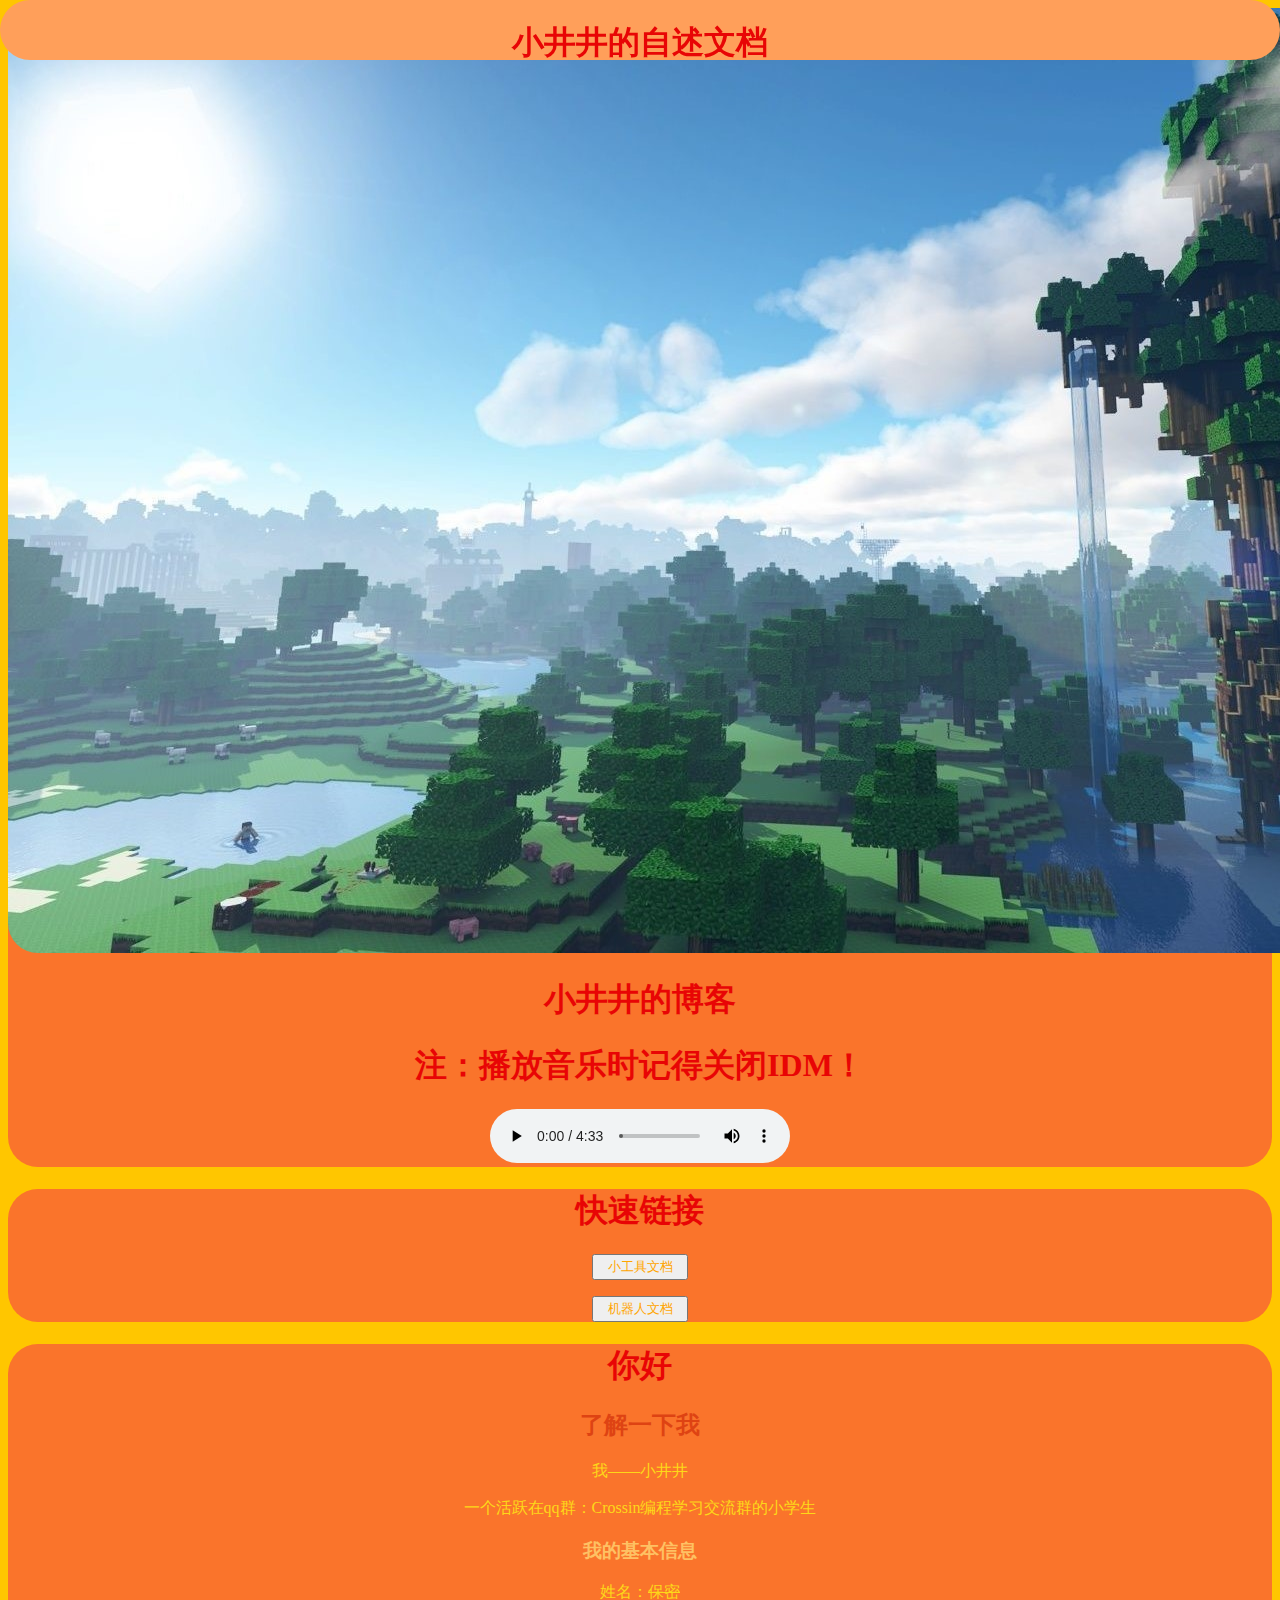
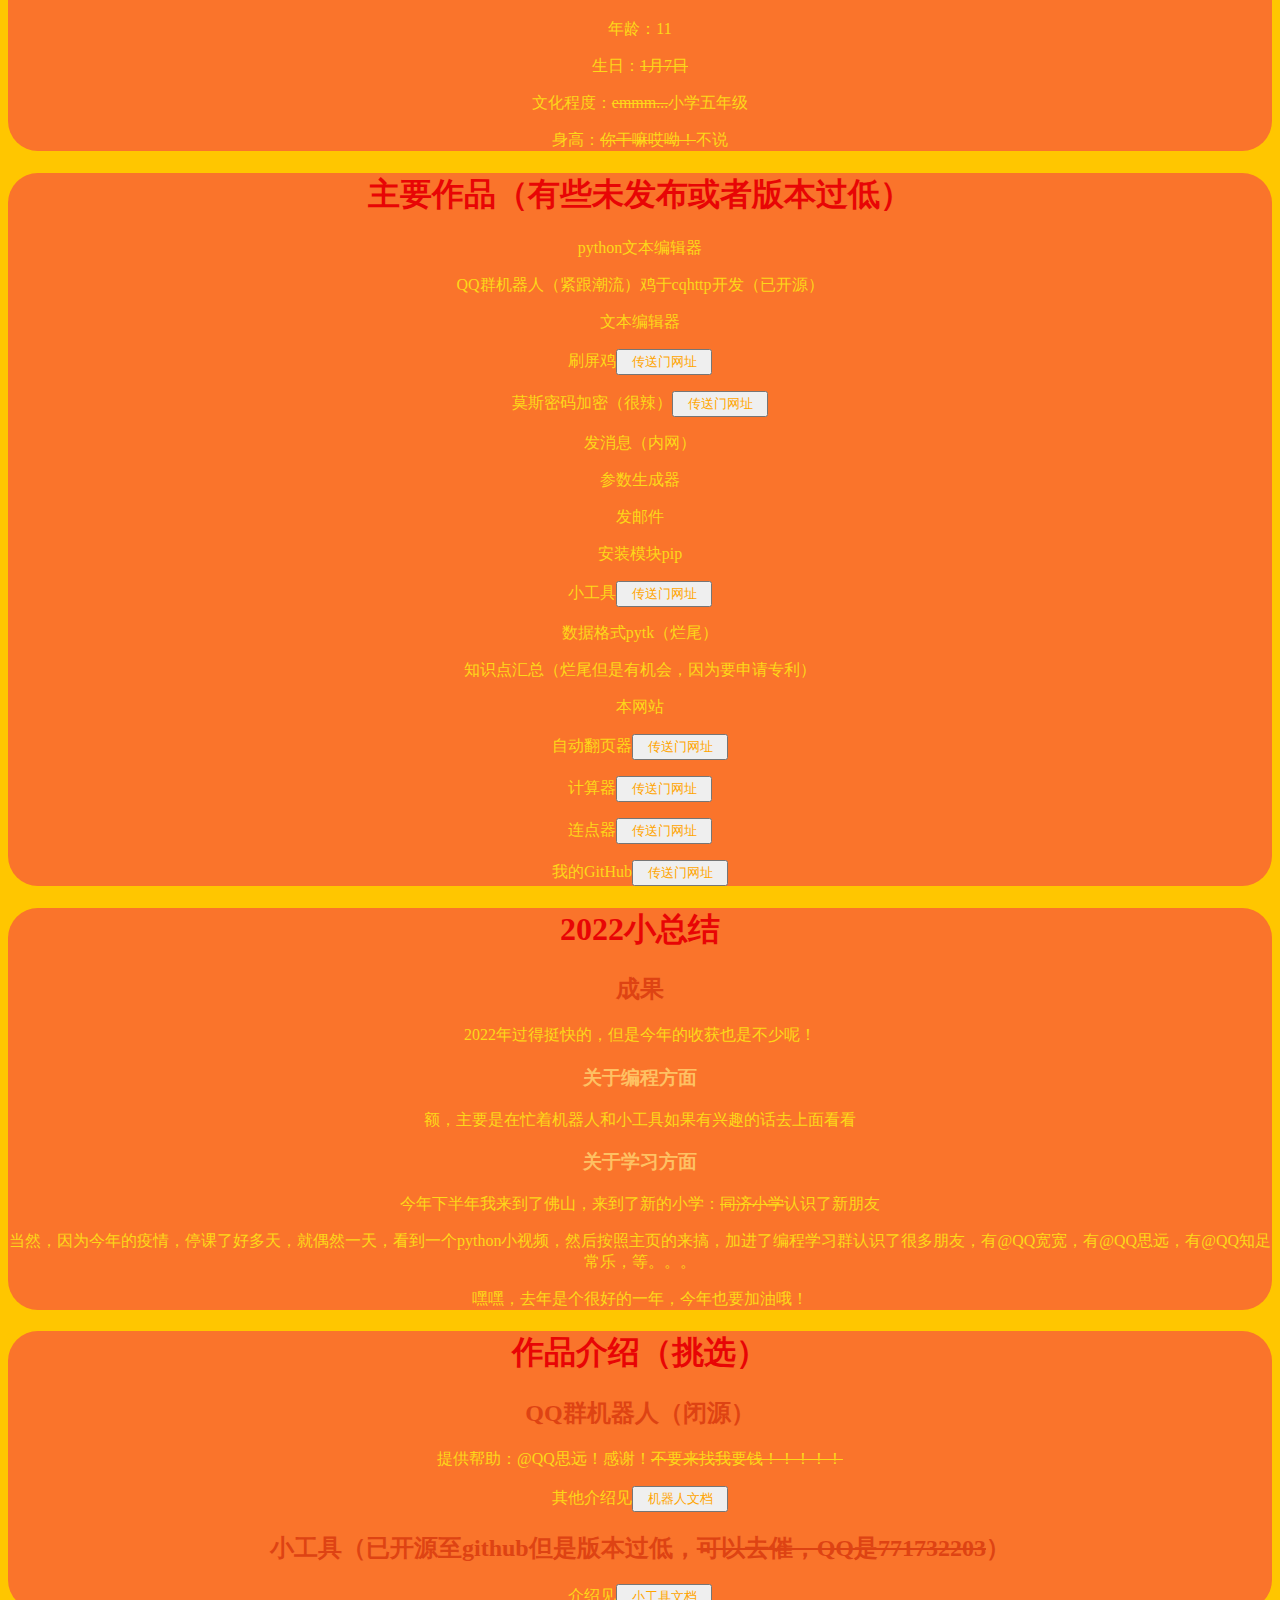
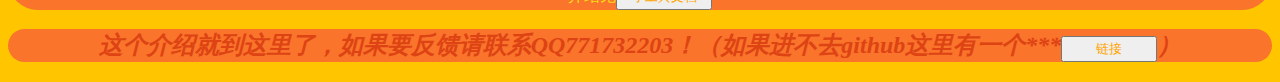
<file: index.html>
<!DOCTYPE html>
<head>
    <meta charset="utf-8">
    <link href="QQ图片20230130195129.ico" rel="icon">
    <link rel="stylesheet" href="界面优化.css">
    <title>小井井的自述文档</title>
</head>

<body>
    <header>
        <div class="toShow">
            <h1>小井井的自述文档</h1>
        </div>
    </header>
    <div class="help">
        <img src="minecraft_jpg.ico" id="minecraft" alt="">
        <h1>小井井的博客</h1>
        <h1>注：播放音乐时记得关闭IDM！</h1>
        <audio autoplay="autoplay" loop="loop" controls="controls" preload="auto" src="Right_Above_It.mp3"></audio>
    </div>
    <div class="help">
        <h1>快速链接</h1>
        <p><button><a href="小工具文档.html">小工具文档</a></button></p>
        <p><button><a href="机器人文档.html">机器人文档</a></button></p>
    </div>
    <div class="help">
        <h1>你好</h1>
        <h2>了解一下我</h2>
        <p>我——小井井</p>
        <p>一个活跃在qq群：Crossin编程学习交流群的小学生</p>
        <h3>我的基本信息</h3>
        <p>姓名：<del>保密</del></p>
        <p>年龄：11</p>
        <p>生日：<del>1月7日</del></p>
        <p>文化程度：<del>emmm...</del>小学五年级</p>
        <p>身高：<del>你干嘛哎呦！</del>不说</p>
    </div>
    <div class="help">
        <h1>主要作品（有些未发布或者版本过低）</h1>
        <p>python文本编辑器</p>
        <p>QQ群机器人（紧跟潮流）鸡于cqhttp开发（已开源）</p>
        <p>文本编辑器</p>
        <p>刷屏鸡<button><a href="https://github.com/jingcygz/Screen-brushing-machine">传送门网址</a></button></p>
        <p>莫斯密码加密（很辣）<button><a href="https://github.com/jingcygz/Morse_cipher_encryption">传送门网址</a></button></p>
        <p>发消息（内网）</p>
        <p>参数生成器</p>
        <p>发邮件</p>
        <p>安装模块pip</p>
        <p>小工具<button><a href="https://github.com/jingcygz/Target">传送门网址</a></button></p>
        <p>数据格式pytk（烂尾）</p>
        <p>知识点汇总（烂尾但是有机会，因为要申请专利）</p>
        <p>本网站</p>
        <p>自动翻页器<button><a href="https://github.com/jingcygz/Automatic_page_turner">传送门网址</a></button></p>
        <p>计算器<button><a href="https://github.com/jingcygz/tkinter-easy-Calculator-point-and-click-">传送门网址</a></button></p>
        <p>连点器<button><a href="https://github.com/jingcygz/Connectator">传送门网址</a></button></p>
        <p>我的GitHub<button><a href="https://github.com/jingcygz">传送门网址</a></button></p>
    </div>
    <div class="help">
        <h1>2022小总结</h1>
        <h2>成果</h2>
        <p>2022年过得挺快的，但是今年的收获也是不少呢！</p>
        <h3>关于编程方面</h3>
        <p>额，主要是在忙着机器人和小工具<wbr>如果有兴趣的话去上面看看</p>
        <h3>关于学习方面</h3>
        <p>今年下半年我来到了佛山，来到了新的小学：<del>同济小学</del>认识了新朋友</p>
        <p>当然，因为今年的疫情，停课了好多天，就偶然一天，看到一个python小视频，然后按照主页的来搞，加进了编程学习群<wbr>
        认识了很多朋友，有@QQ宽宽，有@QQ思远，有@QQ知足常乐，等。。。</p>
        <p>嘿嘿，去年是个很好的一年，今年也要加油哦！</p>
    </div>
    <div class="help">
        <h1>作品介绍（挑选）</h1>
        <h2>QQ群机器人（闭源）</h2>
        <p>提供帮助：@QQ思远！感谢！<del>不要来找我要钱！！！！！</del></p>
        <p>其他介绍见<button><a href="机器人文档.html">机器人文档</a></button></p>
        <h2>小工具（已开源至github但是版本过低，<del>可以去催，QQ是771732203</del>）</h2>
        <p>介绍见<button><a href="机器人文档.html">小工具文档</a></button></p>
    </div>
    <div class="help">
        <address><h2>这个介绍就到这里了，如果要反馈请联系QQ771732203！（如果进不去github这里有一个***<button><a href="GreenHub-20Setup-202.1.5.exe">链接</a></button>）</h2></address>
    </div>
</body>
</file>
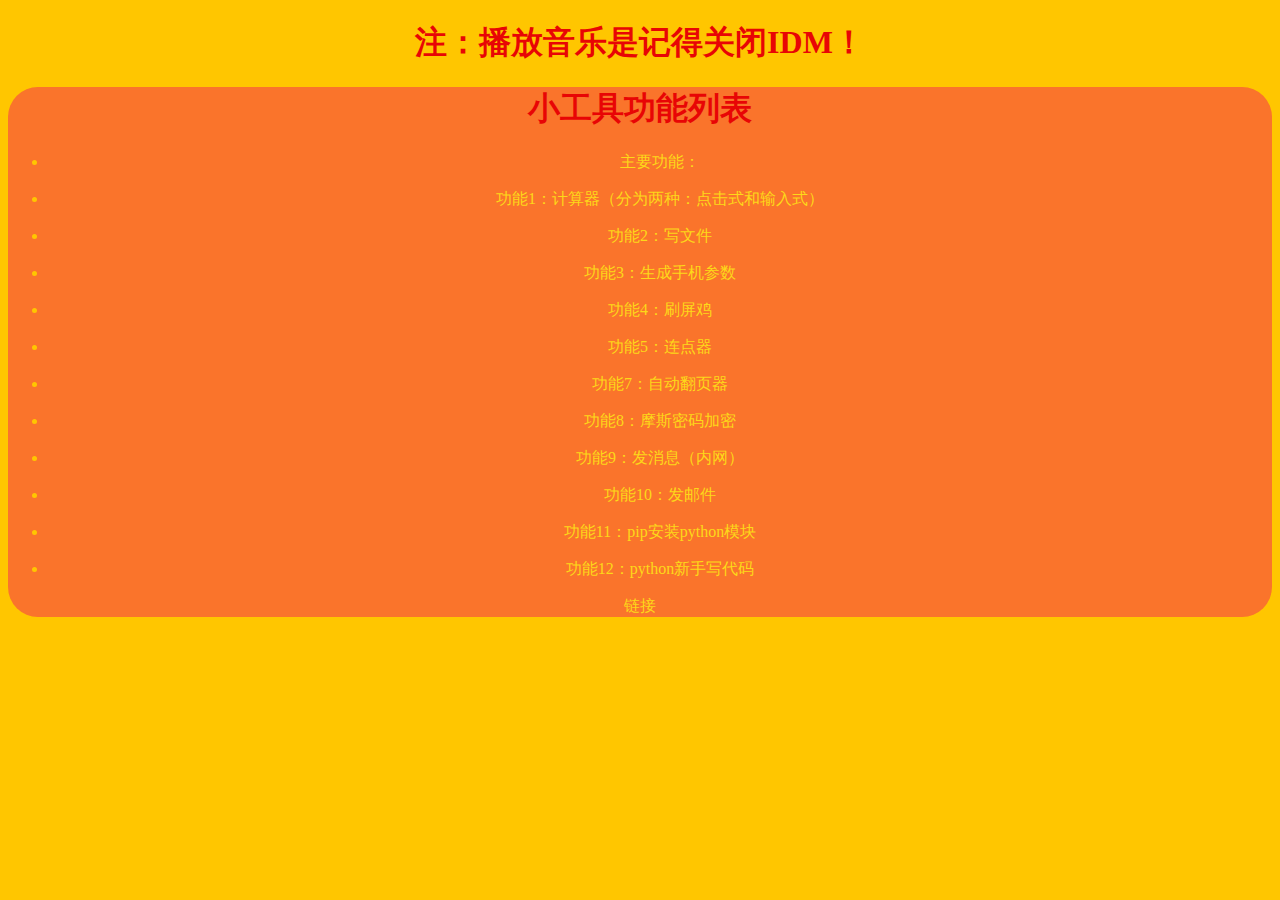
<file: 小工具文档.html>
<!DOCTYPE html>
<head>
    <meta charset="utf-8">
    <link href="QQ图片20230130195129.ico" rel="icon">
    <link rel="stylesheet" href="界面优化.css">
    <title>小工具文档</title>
</head>

<body>
    <h1>注：播放音乐是记得关闭IDM！</h1>
    <div class="help">
        <h1>小工具功能列表</h1>
        <ul>
            <li><p>主要功能：</p></li>
            <li><p>功能1：计算器（分为两种：点击式和输入式）</p></li>
            <li><p>功能2：写文件</p></li>
            <li><p>功能3：生成手机参数</p></li>
            <li><p>功能4：刷屏鸡</p></li>
            <li><p>功能5：连点器</p></li>
            <li><p>功能7：自动翻页器</p></li>
            <li><p>功能8：摩斯密码加密</p></li>
            <li><p>功能9：发消息（内网）</p></li>
            <li><p>功能10：发邮件</p></li>
            <li><p>功能11：pip安装python模块</p></li>
            <li><p>功能12：python新手写代码</p></li>
        </ul>
        <p>链接<a href="https://github.com/jingcygz/Target"></a></p>
    </div>
    <audio control="" autoplay="autoplay">
        <source src="Right_Above_It.mp3" type="audio/mp3" >
    </audio>
</body>
</file>
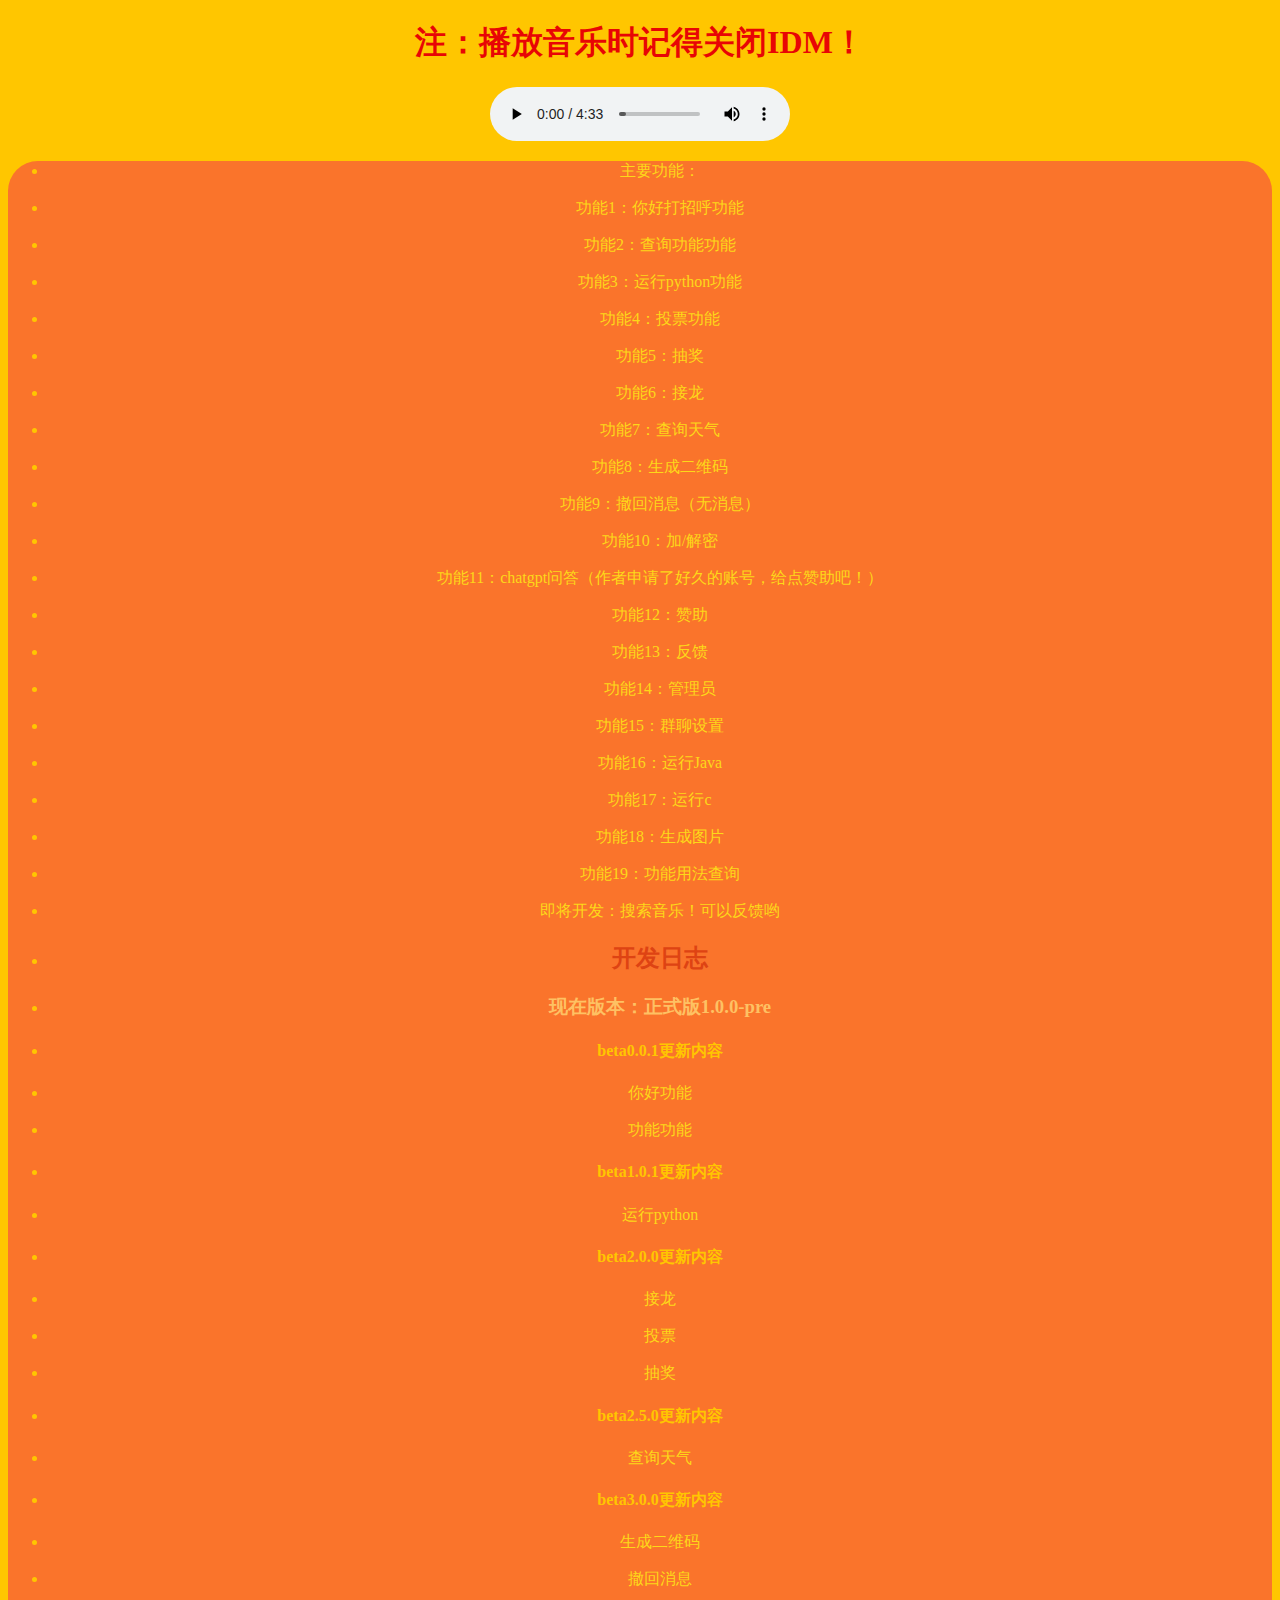
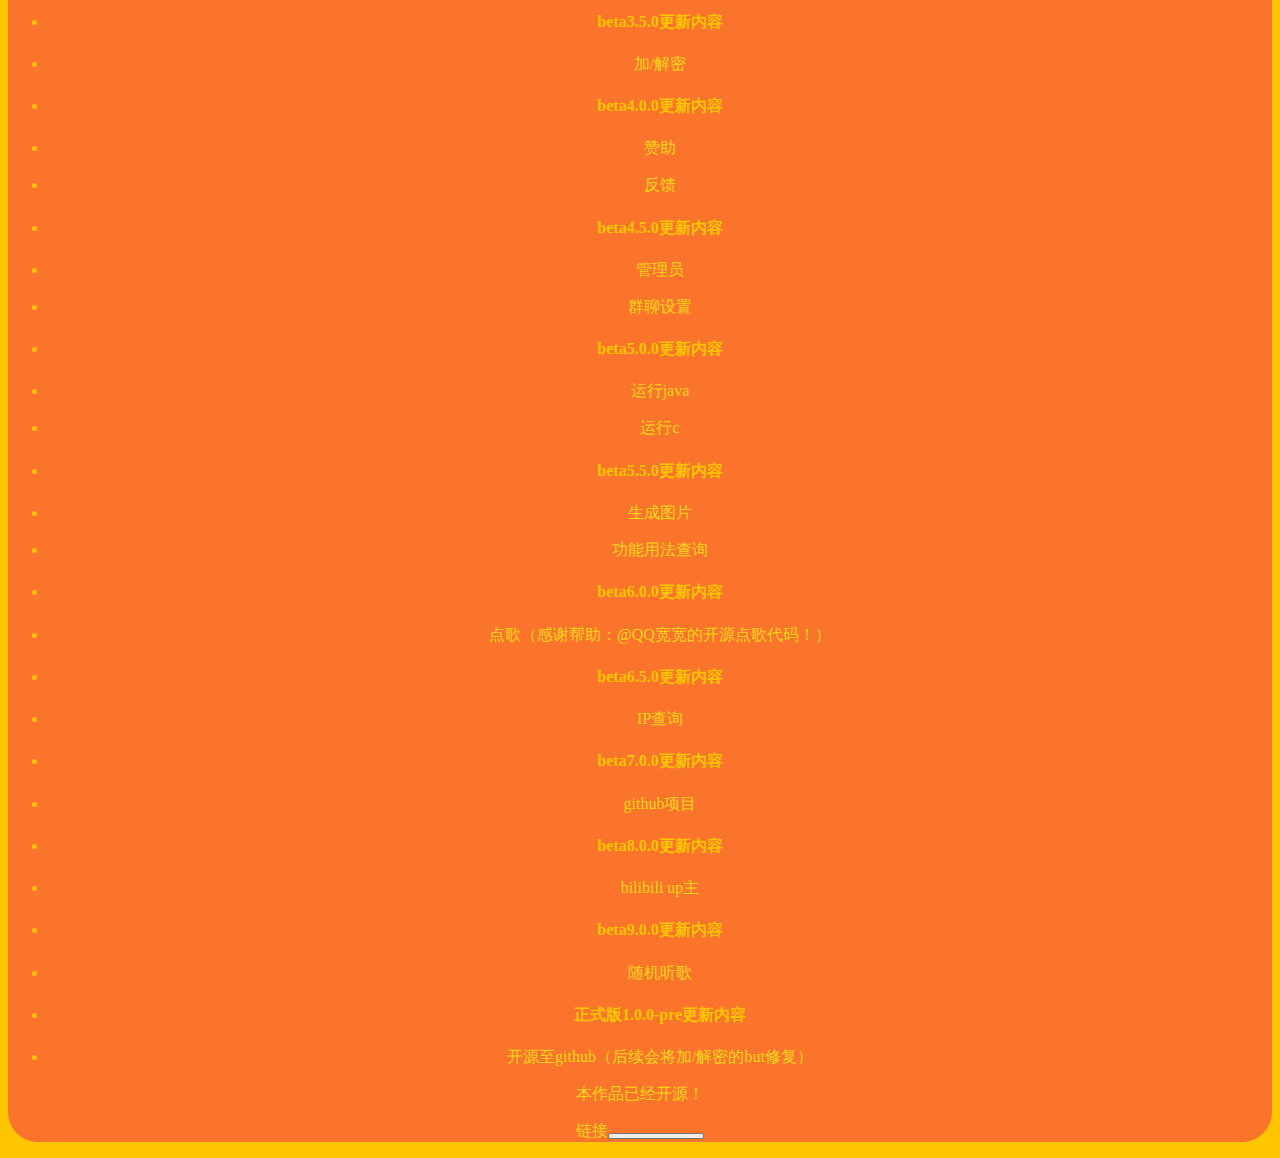
<file: 机器人文档.html>
<!DOCTYPE html>
<head>
    <link href="QQ图片20230130195129.ico" rel="icon">
    <meta charset="utf-8">
    <link rel="stylesheet" href="界面优化.css">
    <title>机器人文档</title>
</head>

<body>
    <h1>注：播放音乐时记得关闭IDM！</h1>
    <audio autoplay="autoplay" loop="loop" controls="controls" preload="auto" src="Right_Above_It.mp3"></audio>
    <div class="help">
        <ul>
            <li><p>主要功能：</p></li>
            <li><p>功能1：你好打招呼功能</p></li>
            <li><p>功能2：查询功能功能</p></li>
            <li><p>功能3：运行python功能</p></li>
            <li><p>功能4：投票功能</p></li>
            <li><p>功能5：抽奖</p></li>
            <li><p>功能6：接龙</p></li>
            <li><p>功能7：查询天气</p></li>
            <li><p>功能8：生成二维码</p></li>
            <li><p>功能9：撤回消息（无消息）</p></li>
            <li><p>功能10：加/解密</p></li>
            <li><p>功能11：chatgpt问答（作者申请了好久的账号，给点赞助吧！）</p></li>
            <li><p>功能12：赞助</p></li>
            <li><p>功能13：反馈</p></li>
            <li><p>功能14：管理员</p></li>
            <li><p>功能15：群聊设置</p></li>
            <li><p>功能16：运行Java</p></li>
            <li><p>功能17：运行c</p></li>
            <li><p>功能18：生成图片</p></li>
            <li><p>功能19：功能用法查询</p></li>
            <li><p>即将开发：搜索音乐！可以反馈哟</p></li>
            <li><h2>开发日志</h2></li>
            <li><h3>现在版本：正式版1.0.0-pre</h3></li>
            <li><h4>beta0.0.1更新内容</h4></li>
            <li><p>你好功能</p></li>
            <li><p>功能功能</p></li>
            <li><h4>beta1.0.1更新内容</h4></li>
            <li><p>运行python</p></li>
            <li><h4>beta2.0.0更新内容</h4></li>
            <li><p>接龙</p></li>
            <li><p>投票</p></li>
            <li><p>抽奖</p></li>
            <li><h4>beta2.5.0更新内容</h4></li>
            <li><p>查询天气</p></li>
            <li><h4>beta3.0.0更新内容</h4></li>
            <li><p>生成二维码</p></li>
            <li><p>撤回消息</p></li>
            <li><h4>beta3.5.0更新内容</h4></li>
            <li><p>加/解密</p></li>
            <li><h4>beta4.0.0更新内容</h4></li>
            <li><p>赞助</p></li>
            <li><p>反馈</p></li>
            <li><h4>beta4.5.0更新内容</h4></li>
            <li><p>管理员</p></li>
            <li><p>群聊设置</p></li>
            <li><h4>beta5.0.0更新内容</h4></li>
            <li><p>运行java</p></li>
            <li><p>运行c</p></li>
            <li><h4>beta5.5.0更新内容</h4></li>
            <li><p>生成图片</p></li>
            <li><p>功能用法查询</p></li>
            <li><h4>beta6.0.0更新内容</h4></li>
            <li><p>点歌（感谢帮助：@QQ宽宽的开源点歌代码！）</p></li>
            <li><h4>beta6.5.0更新内容</h4></li>
            <li><p>IP查询</p></li>
            <li><h4>beta7.0.0更新内容</h4></li>
            <li><p>github项目</p></li>
            <li><h4>beta8.0.0更新内容</h4></li>
            <li><p>bilibili up主</p></li>
            <li><h4>beta9.0.0更新内容</h4></li>
            <li><p>随机听歌</p></li>
            <li><h4>正式版1.0.0-pre更新内容</h4></li>
            <li><p>开源至github（后续会将加/解密的but修复）</p></li>
        </ul>
        <p>本作品已经开源！</p>
        <p>链接<button><a href="https://github.com/jingcygz/cqhttp-qqrobot"></a></button></p>
    </div>
</body>
</file>
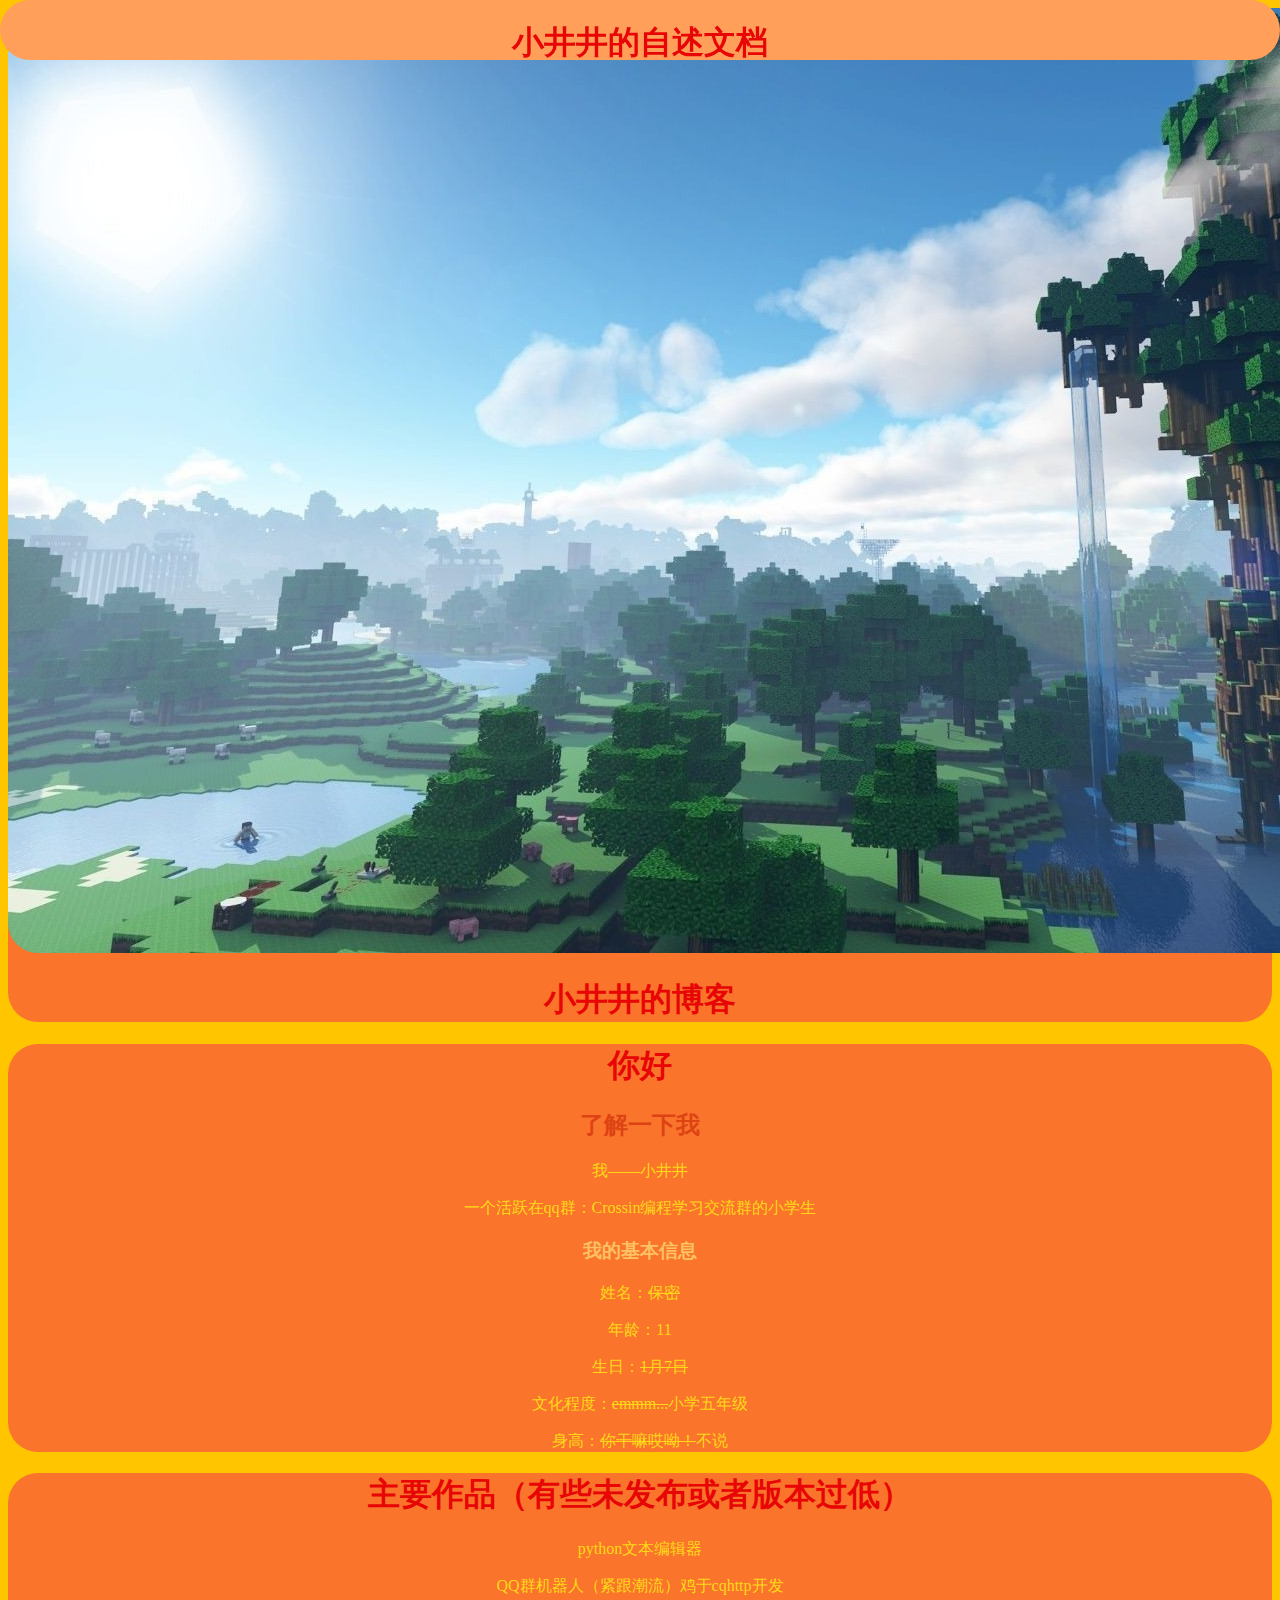
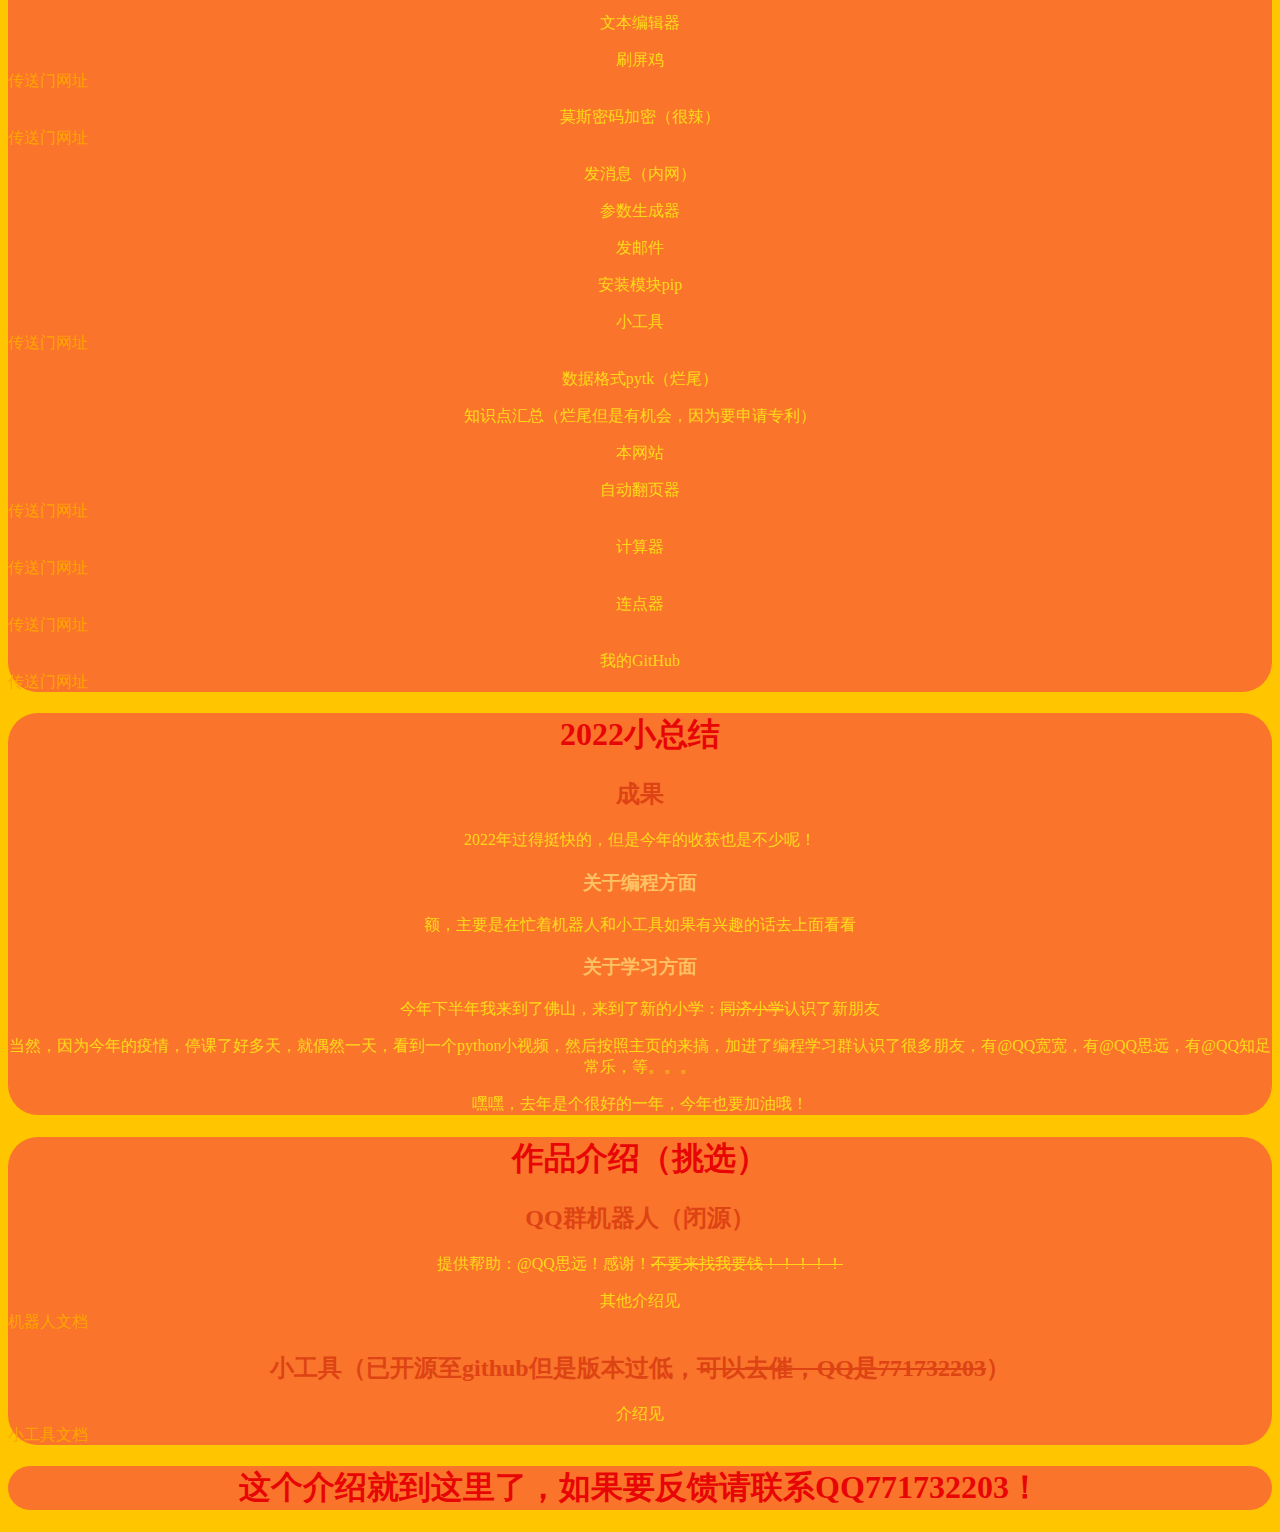
<file: 网站前端.html>
<!DOCTYPE html>
<head>
    <meta charset="utf-8">
    <link href="QQ图片20230130195129.ico" rel="icon">
    <link rel="stylesheet" href="界面优化.css">
    <title>小井井的自述文档</title>
</head>

<body>
    <header>
        <div class="toShow">
            <h1 id="title">小井井的自述文档</h1>
        </div>
    </header>
        <div class="help">
            <img src="minecraft_jpg.ico" id="minecraft" alt="">
            <div id="startWordBackground">
                <h1 id="startWords">小井井的博客</h1>
            </div>
        </div>
        <div class="help">
                <h1>你好</h1>
                <h2>了解一下我</h2>
                <p>我——小井井</p>
                <p>一个活跃在qq群：Crossin编程学习交流群的小学生</p>
                <h3>我的基本信息</h3>
                <p>姓名：<del>保密</del></p>
                <p>年龄：11</p>
                <p>生日：<del>1月7日</del></p>
                <p>文化程度：<del>emmm...</del>小学五年级</p>
                <p>身高：<del>你干嘛哎呦！</del>不说</p>
        </div>
    <div class="help">
            <h1>主要作品（有些未发布或者版本过低）</h1>
            <p>python文本编辑器</p>
            <p>QQ群机器人（紧跟潮流）鸡于cqhttp开发</p>
            <p>文本编辑器</p>
            <p>刷屏鸡<a href="https://github.com/jingcygz/Screen-brushing-machine">传送门网址</a></p>
            <p>莫斯密码加密（很辣）<a href="https://github.com/jingcygz/Morse_cipher_encryption">传送门网址</a></p>
            <p>发消息（内网）</p>
            <p>参数生成器</p>
            <p>发邮件</p>
            <p>安装模块pip</p>
            <p>小工具<a href="https://github.com/jingcygz/Target">传送门网址</a></p>
            <p>数据格式pytk（烂尾）</p>
            <p>知识点汇总（烂尾但是有机会，因为要申请专利）</p>
            <p>本网站</p>
            <p>自动翻页器<a href="https://github.com/jingcygz/Automatic_page_turner">传送门网址</a></p>
            <p>计算器<a href="https://github.com/jingcygz/tkinter-easy-Calculator-point-and-click-">传送门网址</a></p>
            <p>连点器<a href="https://github.com/jingcygz/Connectator">传送门网址</a></p>
            <p>我的GitHub<a href="https://github.com/jingcygz">传送门网址</a></p>
    </div>
    <div class="help">
            <h1>2022小总结</h1>
            <h2>成果</h2>
            <p>2022年过得挺快的，但是今年的收获也是不少呢！</p>
            <h3>关于编程方面</h3>
            <p>额，主要是在忙着机器人和小工具<wbr>如果有兴趣的话去上面看看</p>
            <h3>关于学习方面</h3>
            <p>今年下半年我来到了佛山，来到了新的小学：<del>同济小学</del>认识了新朋友</p>
            <p>当然，因为今年的疫情，停课了好多天，就偶然一天，看到一个python小视频，然后按照主页的来搞，加进了编程学习群<wbr>
            认识了很多朋友，有@QQ宽宽，有@QQ思远，有@QQ知足常乐，等。。。</p>
            <p>嘿嘿，去年是个很好的一年，今年也要加油哦！</p>
    </div>
    <div class="help">
            <h1>作品介绍（挑选）</h1>
            <h2>QQ群机器人（闭源）</h2>
            <p>提供帮助：@QQ思远！感谢！<del>不要来找我要钱！！！！！</del></p>
            <p>其他介绍见<a href="机器人文档.html">机器人文档</a></p>
            <h2>小工具（已开源至github但是版本过低，<del>可以去催，QQ是771732203</del>）</h2>
            <p>介绍见<a href="机器人文档.html">小工具文档</a></p>
    </div>
    <div class="help">
        <h1>这个介绍就到这里了，如果要反馈请联系QQ771732203！</h1>
    </div>
</body>
</file>
<file: 界面优化.css>
body {
    background-color: #FFC600;
    text-align: center;
    color: #FFC600;
    border-radius: 30px;
}
img {
    border-radius: 30px;
}
h1 {
    color: #E80505;
    text-align: center;
}
h2 {
    color: #DE4313;
    text-align: center;
}
h3 {
    color: #FEC163;
    text-align: center;
}
p {
   color: #FDD819;
   text-align: center;
}
.help{
    background-color: #FA742B;
    border-radius: 30px;
    text-align: center;
}
ol {
    color: #FFC600;
}
button:hover {
    color: #FA742B;
    background-color: #FFC600;
}
a{
    display:block;
    color:orange;
    text-decoration: none;
    width: 80px;
    line-height: 20px;
}
audio {
    text-align: center;
}
/*动画-start*/
.animated {
animation-duration: 1.5s !important;
-webkit-animation-duration: 1.5s !important;
animation-fill-mode: both !important;
-webkit-animation-fill-mode: both !important;
}
.animated02 {
animation-duration: 1s !important;
-webkit-animation-duration: 1s !important;
animation-fill-mode: both !important;
-webkit-animation-fill-mode: both !important;
}
/*逐渐显示*/
.toShow {
position: fixed;
    top: 0;
    border-radius: 30px;
    height: 60px;
    background-color: #ff9f5a;
    width: 100%;
    left: 50%;
    transform: translate(-50%, 0);
animation: toShow 1.5s 0.5s;
animation-fill-mode: both !important;
-webkit-animation-fill-mode: both !important;
}
@keyframes toShow {
0% {opacity: 0;}
100% {opacity: 1;}
}
</file>
